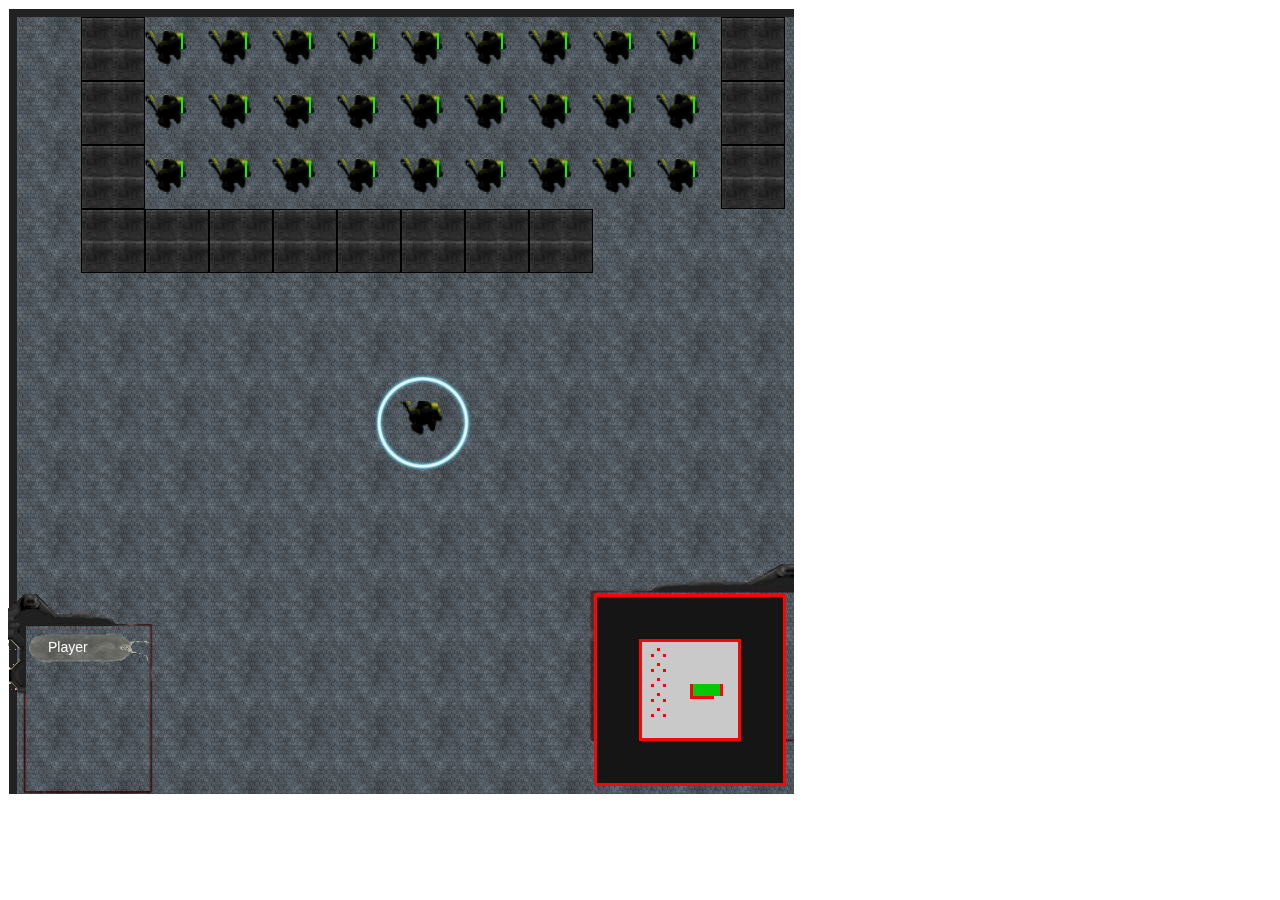
<file: index.html>
<!DOCTYPE html>
<html lang="ES">
  <head>
    <meta http-equiv="cache-control" content="max-age=0" />
    <meta http-equiv="cache-control" content="no-cache" />
    <meta http-equiv="expires" content="0" />
    <meta http-equiv="expires" content="Tue, 01 Jan 1980 1:00:00 GMT" />
    <meta http-equiv="pragma" content="no-cache" />
    <meta charset="utf-8">
    <meta http-equiv="X-UA-Compatible" content="IE=edge">
    <meta name="viewport" content="width=device-width, initial-scale=1">
    <meta name="description" content="Kill the Ponys, javascript game,  js game">
    <meta name="author" content="Marco Rguez">

		<title>Kill the Ponys!</title>
<style>
#instrucciones {
    float :right;
    padding-left: 20;
  }
#fin {
   clear :left;
  
  }
canvas {
  float: left;
}
</style>
	</head>


	<body >

        <script src="js/map.js"></script>
        <script src="js/panel.js"></script>
        <script src="js/puerta.js"></script>
        <script src="js/drawing.js"></script>
        <script src="js/bala.js"></script>
        <script src="js/escudo.js"></script>
        <script src="js/machango.js"></script>
        <script src="js/item.js"></script>
        <script src="js/lanzallamas.js"></script>
        <script src="js/Alien.js"></script>
        <script src="js/nido.js"></script>
        <script src="js/dungeon.js"></script>
		<script src="js/game.js"></script>
        
	</body>
</html>
</file>
